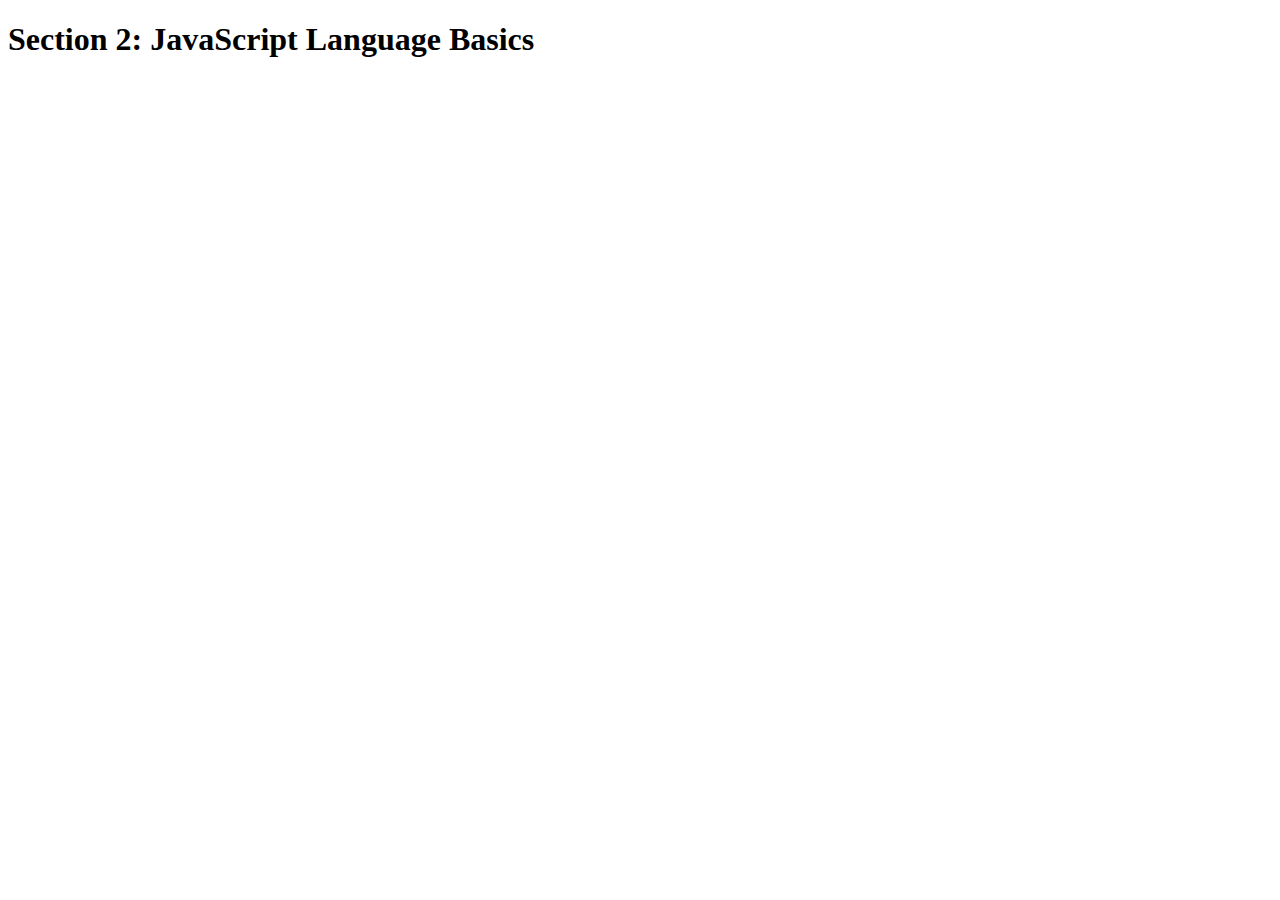
<file: 2-JS-basics/starter/index.html>
<!DOCTYPE html>
<html lang="en">
    <head>
        <meta charset="UTF-8">
        <title>Section 2: JavaScript Language Basics</title>
    </head>

    <body>
        <h1>Section 2: JavaScript Language Basics</h1>
    </body>

    <script src='script.js'></script>
    <!-- <script src='codingChallenge1.js'></script> -->
    <!-- <script src='codingChallenge2.js'></script> -->
    <!-- <script src='codingChallenge3.js'></script> -->
    <!-- <script src='codingChallenge4.js'></script> -->
    <script src='codingChallenge5.js'></script>
</html>
</file>
